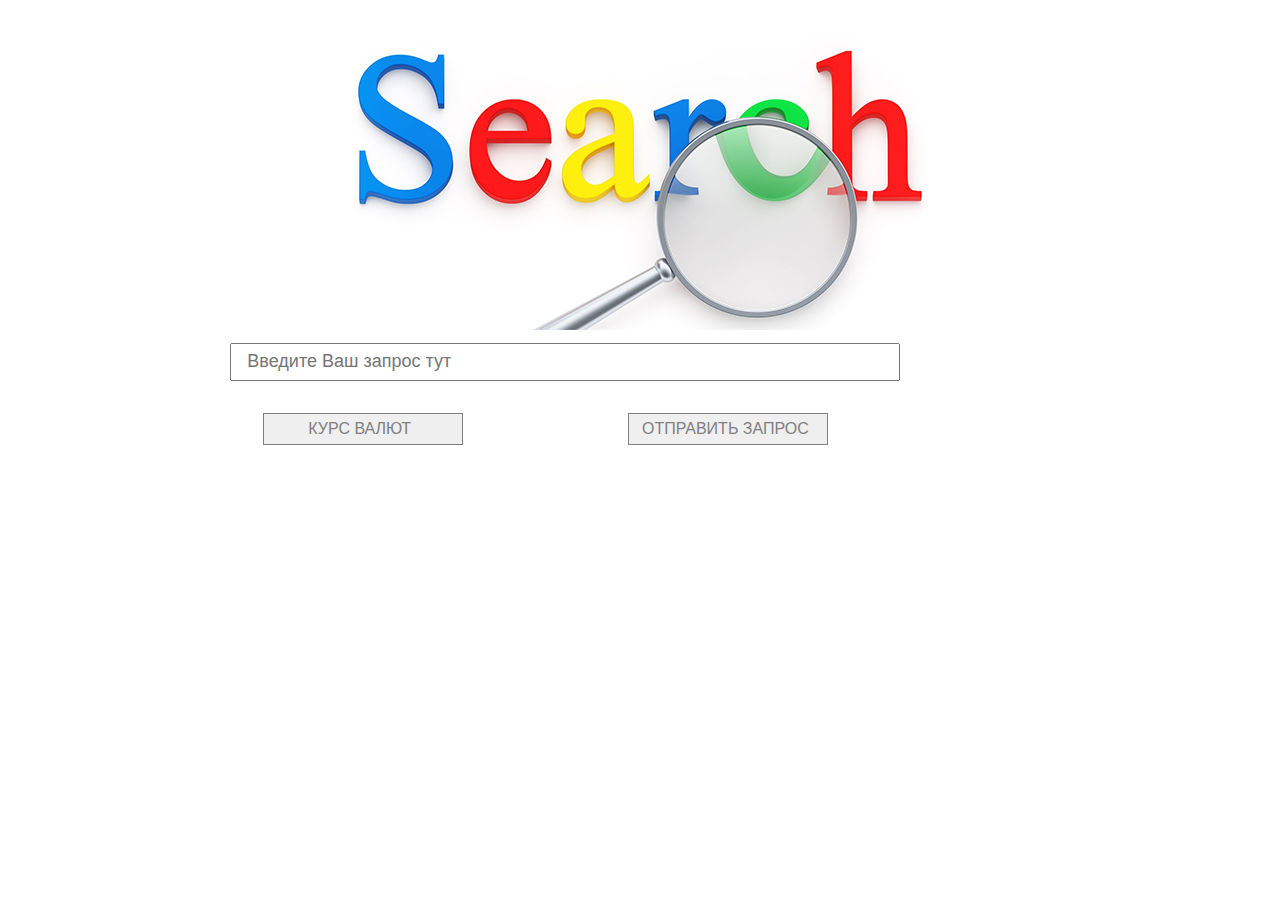
<file: JS 15-16-1/index.html>
<!DOCTYPE html>
<html>
  <head>
    <meta charset="utf-8">
    <title>JS_Homework 15-16-1</title>
    <link rel="stylesheet" href="style.css">
  </head>
  <body>

  <div class="wrapper">
    <img src="img/site-search.jpg" alt="search_pic" class="logo">

     <form class="search_field" action="index.html" method="post">
        <input type="text" id="search" size="60" placeholder="Введите Ваш запрос тут" title="Нажмите ENTER, чтобы отправить запрос">
        <input type="button" class="button" name="" value="КУРС ВАЛЮТ">
        <input type="button" class="button1" name="" value="ОТПРАВИТЬ ЗАПРОС">
     </form>
  </div>

  </body>
  <script src="https://code.jquery.com/jquery-3.1.1.min.js"
  integrity="sha256-hVVnYaiADRTO2PzUGmuLJr8BLUSjGIZsDYGmIJLv2b8="
  crossorigin="anonymous"></script>
  <script src="script.js"></script>
</html>
</file>
<file: JS 15-16-1/style.css>
.wrapper{
  display: flex;
  flex-direction: column;
  justify-content: center;
  align-items: center;
  margin-top: 3%;
}

.logo{
  margin-bottom: 1%;
}

input{
  height: 2.5vw;
  font-family: Arial;
  font-size: 18px;
  padding-left: 15px;
  margin-left: 12%;
  margin-bottom: 3%
}

.button, .button1{
  font-size: 16px;
  color: grey;
  width: 200px;
  padding-top: 2px;
  padding-left: 0;
  border: 1px solid grey;
  margin-left: 15%;
}

li{
  border: 1px solid red;
  background: grey;
  color: yellow;
  padding: 3px 3px 3px 10px;
  width: 450px;
  list-style-type: none;
  margin-left: -140px;
  margin-bottom: -15px;
}

h3{
  margin-left: -140px;
  margin-bottom: -7px;
  margin-top: -5px;
}

figure{
  width: 100%;
  margin: 0;
  padding: 2px;
  display: flex;
  flex-direction: row;
  flex-wrap: wrap;
}
</file>
